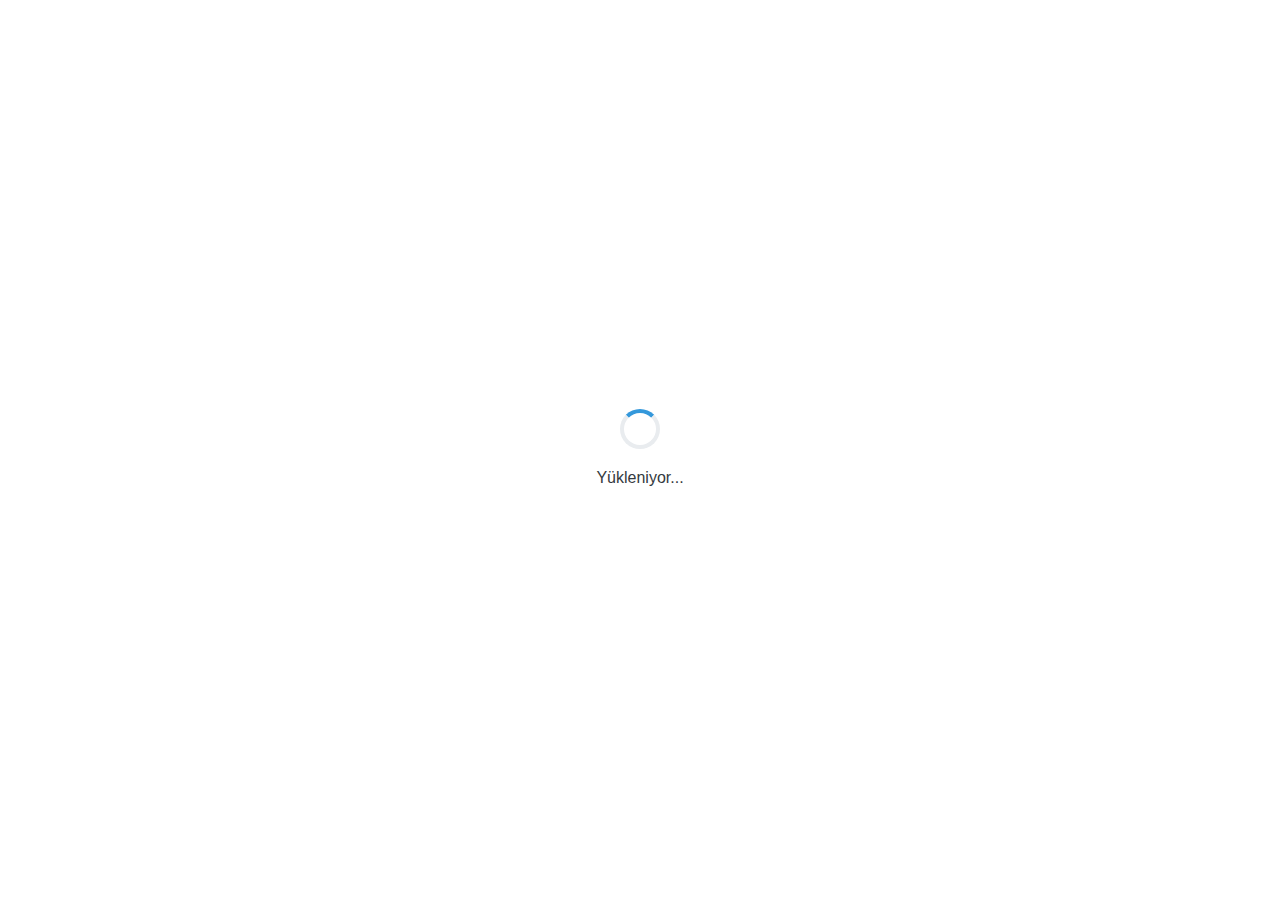
<file: login.html>
<!doctype html>
<html lang="tr">
    <head>
        <meta charset="UTF-8" />
        <meta name="viewport" content="width=device-width, initial-scale=1.0" />
        
        <!-- SEO ve Gizlilik Meta Tagları -->
        <meta name="robots" content="noindex, nofollow, noarchive, nosnippet, noimageindex" />
        <meta name="googlebot" content="noindex, nofollow" />
        <meta name="bingbot" content="noindex, nofollow" />
        <meta name="slurp" content="noindex, nofollow" />
        <meta name="duckduckbot" content="noindex, nofollow" />
        <meta name="description" content="Private application - Do not index" />
        <meta http-equiv="Cache-Control" content="no-cache, no-store, must-revalidate" />
        <meta http-equiv="Pragma" content="no-cache" />
        <meta http-equiv="Expires" content="0" />
        
        <title>Efor Takip Sistemi - Giriş</title>
        <link rel="stylesheet" href="css/base.css" />
        <link rel="stylesheet" href="css/login.css" />
        <link
            rel="stylesheet"
            href="https://cdnjs.cloudflare.com/ajax/libs/font-awesome/6.4.0/css/all.min.css"
        />
    </head>
    <body>
        <!-- Loading Screen -->
        <div id="loading" class="loading">
            <div class="spinner"></div>
            <p>Yükleniyor...</p>
        </div>

        <!-- Login Screen -->
        <div id="login-screen" class="screen">
            <div class="login-container">
                <div class="login-header">
                    <i class="fas fa-code"></i>
                    <h1>Efor Takip Sistemi</h1>
                    <p>Giriş yapın</p>
                </div>

                <form id="login-form" class="login-form">
                    <div class="form-group">
                        <label for="email">E-posta</label>
                        <div class="input-wrapper">
                            <i class="fas fa-envelope"></i>
                            <input
                                type="email"
                                id="email"
                                required
                                placeholder="ornek@email.com"
                            />
                        </div>
                    </div>

                    <div class="form-group">
                        <label for="password">Şifre</label>
                        <div class="input-wrapper">
                            <i class="fas fa-lock"></i>
                            <input
                                type="password"
                                id="password"
                                required
                                placeholder="Şifrenizi girin"
                            />
                        </div>
                    </div>

                    <button type="submit" class="btn btn-primary">
                        <i class="fas fa-sign-in-alt"></i>
                        Giriş Yap
                    </button>

                    <div id="login-error" class="error-message"></div>

                    <div class="demo-accounts">
                        <h3>Demo Hesaplar</h3>
                        <div
                            class="demo-account"
                            onclick="fillLogin('dev@example.com', 'password')"
                        >
                            <i class="fas fa-user-cog"></i>
                            <span>Developer: dev@example.com</span>
                        </div>
                        <div
                            class="demo-account"
                            onclick="fillLogin('manager@example.com', 'password')"
                        >
                            <i class="fas fa-user-tie"></i>
                            <span>Manager: manager@example.com</span>
                        </div>
                    </div>
                </form>
            </div>
        </div>

        <script src="js/cache-buster.js"></script>
        <script src="js/data.js"></script>
        <script src="js/auth.js"></script>
    </body>
</html>
</file>
<file: css/login.css>
/* Login Screen Styles */
.login-container {
    min-height: 100vh;
    display: flex;
    justify-content: center;
    align-items: center;
    padding: 2rem;
}

.login-form {
    background: var(--white);
    padding: 3rem;
    border-radius: var(--border-radius);
    box-shadow: var(--shadow-lg);
    width: 100%;
    max-width: 400px;
}

.login-header {
    text-align: center;
    margin-bottom: 2rem;
}

.login-header i {
    font-size: 3rem;
    color: var(--primary-color);
    margin-bottom: 1rem;
}

.login-header h1 {
    color: var(--gray-800);
    margin-bottom: 0.5rem;
    font-size: 1.5rem;
}

.login-header p {
    color: var(--gray-600);
}

/* Demo Accounts */
.demo-accounts {
    margin-top: 2rem;
    padding-top: 1.5rem;
    border-top: 1px solid var(--gray-300);
}

.demo-accounts h3 {
    font-size: 0.9rem;
    color: var(--gray-600);
    margin-bottom: 1rem;
    text-align: center;
}

.demo-account {
    display: flex;
    align-items: center;
    gap: 0.75rem;
    padding: 0.75rem;
    border: 1px solid var(--gray-300);
    border-radius: var(--border-radius);
    margin-bottom: 0.5rem;
    cursor: pointer;
    transition: var(--transition);
}

.demo-account:hover {
    background: var(--gray-100);
    border-color: var(--primary-color);
}

.demo-account i {
    color: var(--primary-color);
}

/* Responsive Design for Login */
@media (max-width: 480px) {
    .login-form {
        padding: 2rem 1.5rem;
    }
}
</file>
<file: css/base.css>
/* CSS Reset and Base Styles */
* {
    margin: 0;
    padding: 0;
    box-sizing: border-box;
}

:root {
    --primary-color: #3498db;
    --primary-dark: #2980b9;
    --secondary-color: #95a5a6;
    --success-color: #27ae60;
    --warning-color: #f39c12;
    --danger-color: #e74c3c;
    --info-color: #17a2b8;
    --light-color: #f8f9fa;
    --dark-color: #343a40;
    --white: #ffffff;
    --gray-50: #f9fafb;
    --gray-100: #f8f9fa;
    --gray-200: #e9ecef;
    --gray-300: #dee2e6;
    --gray-400: #ced4da;
    --gray-500: #adb5bd;
    --gray-600: #6c757d;
    --gray-700: #495057;
    --gray-800: #343a40;
    --gray-900: #212529;
    
    --shadow-sm: 0 0.125rem 0.25rem rgba(0, 0, 0, 0.075);
    --shadow: 0 0.5rem 1rem rgba(0, 0, 0, 0.15);
    --shadow-lg: 0 1rem 3rem rgba(0, 0, 0, 0.175);
    
    --border-radius: 0.5rem;
    --transition: all 0.3s ease;
    
    --font-family: 'Segoe UI', Tahoma, Geneva, Verdana, sans-serif;
}

body {
    font-family: var(--font-family);
    line-height: 1.6;
    color: var(--gray-800);
    background: linear-gradient(135deg, #667eea 0%, #764ba2 100%);
    min-height: 100vh;
}

/* Loading Screen */
.loading {
    position: fixed;
    top: 0;
    left: 0;
    width: 100%;
    height: 100%;
    background: var(--white);
    display: flex;
    flex-direction: column;
    justify-content: center;
    align-items: center;
    z-index: 9999;
}

.spinner {
    width: 40px;
    height: 40px;
    border: 4px solid var(--gray-200);
    border-top: 4px solid var(--primary-color);
    border-radius: 50%;
    animation: spin 1s linear infinite;
    margin-bottom: 1rem;
}

@keyframes spin {
    0% { transform: rotate(0deg); }
    100% { transform: rotate(360deg); }
}

/* Screen Management */
.screen {
    transition: var(--transition);
}

.screen.hidden {
    display: none !important;
}

/* Form Elements */
.form-group {
    margin-bottom: 1.5rem;
}

.form-group label {
    display: block;
    margin-bottom: 0.5rem;
    font-weight: 600;
    color: var(--gray-700);
}

.input-wrapper {
    position: relative;
}

.input-wrapper i {
    position: absolute;
    left: 1rem;
    top: 50%;
    transform: translateY(-50%);
    color: var(--gray-500);
}

.form-group input,
.form-group textarea,
.form-group select {
    width: 100%;
    padding: 0.75rem 1rem;
    border: 2px solid var(--gray-300);
    border-radius: var(--border-radius);
    font-size: 1rem;
    transition: var(--transition);
}

.input-wrapper input {
    padding-left: 3rem;
}

.form-group input:focus,
.form-group textarea:focus,
.form-group select:focus {
    outline: none;
    border-color: var(--primary-color);
    box-shadow: 0 0 0 0.2rem rgba(52, 152, 219, 0.25);
}

.form-group textarea {
    resize: vertical;
    min-height: 100px;
}

/* Buttons */
.btn {
    display: inline-flex;
    align-items: center;
    justify-content: center;
    gap: 0.5rem;
    padding: 0.75rem 1.5rem;
    border: none;
    border-radius: var(--border-radius);
    font-size: 1rem;
    font-weight: 600;
    text-decoration: none;
    cursor: pointer;
    transition: var(--transition);
    white-space: nowrap;
}

.btn-primary {
    background: var(--primary-color);
    color: var(--white);
}

.btn-primary:hover {
    background: var(--primary-dark);
    transform: translateY(-1px);
}

.btn-secondary {
    background: var(--gray-500);
    color: var(--white);
}

.btn-secondary:hover {
    background: var(--gray-600);
}

.btn-success {
    background: var(--success-color);
    color: var(--white);
}

.btn-success:hover {
    background: #219a52;
}

.btn-danger {
    background: var(--danger-color);
    color: var(--white);
}

.btn-danger:hover {
    background: #c0392b;
}

.btn-warning {
    background: var(--warning-color);
    color: var(--white);
}

.btn-warning:hover {
    background: #d68910;
}

.btn:disabled {
    opacity: 0.6;
    cursor: not-allowed;
}

.btn-sm {
    padding: 0.4rem 0.75rem;
    font-size: 0.875rem;
    min-width: 40px;
    display: inline-flex;
    align-items: center;
    justify-content: center;
}

.btn-filter {
    padding: 0.75rem 1rem;
    font-size: 0.95rem;
    min-width: 40px;
    min-height: 52px;
    display: inline-flex;
    align-items: center;
    justify-content: center;
    box-sizing: border-box;
    border: 2px solid transparent;
    border-radius: 8px;
    font-weight: 500;
}

/* Error Messages */
.error-message {
    color: var(--danger-color);
    font-size: 0.875rem;
    margin-top: 0.5rem;
    display: none;
}

.error-message.show {
    display: block;
}

/* Main Application */
#main-app {
    background: var(--gray-100);
    min-height: 100vh;
}

/* Views */
.view {
    padding: 2rem;
    max-width: 1200px;
    margin: 0 auto;
}

.view.hidden {
    display: none;
}

/* Action Buttons */
.action-buttons {
    display: flex;
    gap: 0.5rem;
}

/* Animation Classes */
.fade-in {
    animation: fadeIn 0.3s ease-in;
}

@keyframes fadeIn {
    from {
        opacity: 0;
        transform: translateY(20px);
    }
    to {
        opacity: 1;
        transform: translateY(0);
    }
}

.slide-in {
    animation: slideIn 0.3s ease-out;
}

@keyframes slideIn {
    from {
        transform: translateX(-100%);
    }
    to {
        transform: translateX(0);
    }
}

/* Utility Classes */
.text-center { text-align: center; }
.text-left { text-align: left; }
.text-right { text-align: right; }
.mb-0 { margin-bottom: 0; }
.mb-1 { margin-bottom: 0.5rem; }
.mb-2 { margin-bottom: 1rem; }
.mb-3 { margin-bottom: 1.5rem; }
.mt-0 { margin-top: 0; }
.mt-1 { margin-top: 0.5rem; }
.mt-2 { margin-top: 1rem; }
.mt-3 { margin-top: 1.5rem; }
.p-0 { padding: 0; }
.p-1 { padding: 0.5rem; }
.p-2 { padding: 1rem; }
.p-3 { padding: 1.5rem; }
</file>
